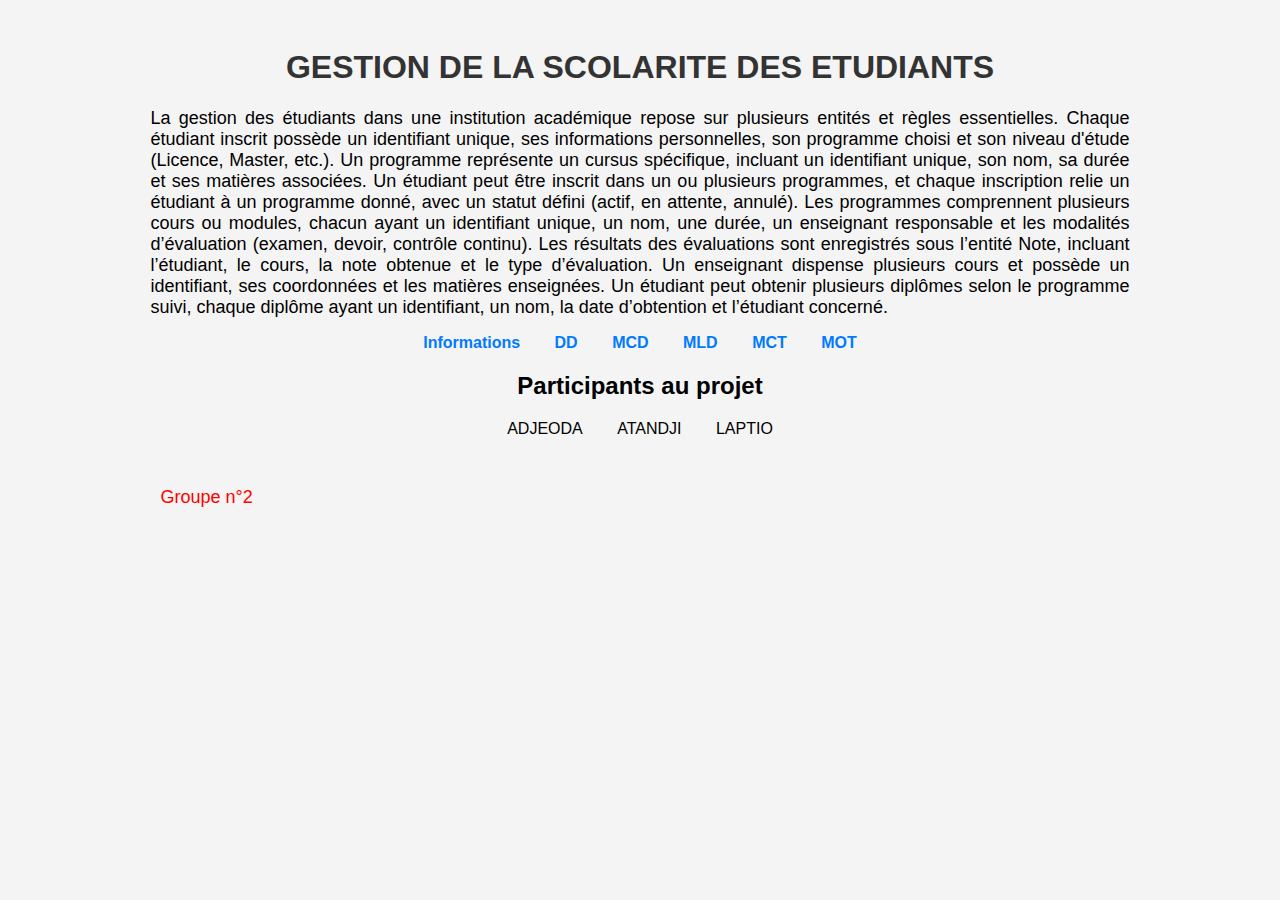
<file: Projet/index.html>
<!DOCTYPE html>
<html lang="fr">
<head>
    <meta charset="UTF-8">
    <meta name="viewport" content="width=device-width, initial-scale=1.0">
    <title>Projet Conception</title>
    <link rel="stylesheet" href="LesModeles/index.css">
</head>
<body>
    <h1>GESTION DE LA SCOLARITE DES ETUDIANTS</h1>
    <p>La gestion des étudiants dans une institution académique repose sur plusieurs entités et règles essentielles. Chaque étudiant inscrit possède un identifiant unique, ses informations personnelles, son programme choisi et son niveau d'étude (Licence, Master, etc.). Un programme représente un cursus spécifique, incluant un identifiant unique, son nom, sa durée et ses matières associées. Un étudiant peut être inscrit dans un ou plusieurs programmes, et chaque inscription relie un étudiant à un programme donné, avec un statut défini (actif, en attente, annulé).
        Les programmes comprennent plusieurs cours ou modules, chacun ayant un identifiant unique, un nom, une durée, un enseignant responsable et les modalités d’évaluation (examen, devoir, contrôle continu). Les résultats des évaluations sont enregistrés sous l’entité Note, incluant l’étudiant, le cours, la note obtenue et le type d’évaluation. Un enseignant dispense plusieurs cours et possède un identifiant, ses coordonnées et les matières enseignées. Un étudiant peut obtenir plusieurs diplômes selon le programme suivi, chaque diplôme ayant un identifiant, un nom, la date d’obtention et l’étudiant concerné.</p>
    <ul>
        <li><a href="LesModeles/doc4.html">Informations</a></li>
        <li><a href="LesModeles/doc1.html">DD</a></li>
        <li><a href="LesModeles/doc2.html">MCD</a></li>
        <li><a href="LesModeles/doc5.html">MLD</a></li>
        <li><a href="LesModeles/doc3.html">MCT</a></li>
        <li><a href="LesModeles/doc6.html">MOT</a></li>
    </ul>
    <h2>Participants au projet</h2>
    <ul>
        <li>ADJEODA</li>
        <li>ATANDJI</li>
        <li>LAPTIO</li>
    </ul>
    <footer>
        <p>Groupe n°2</p>
    </footer>
</body>
</html>
</file>
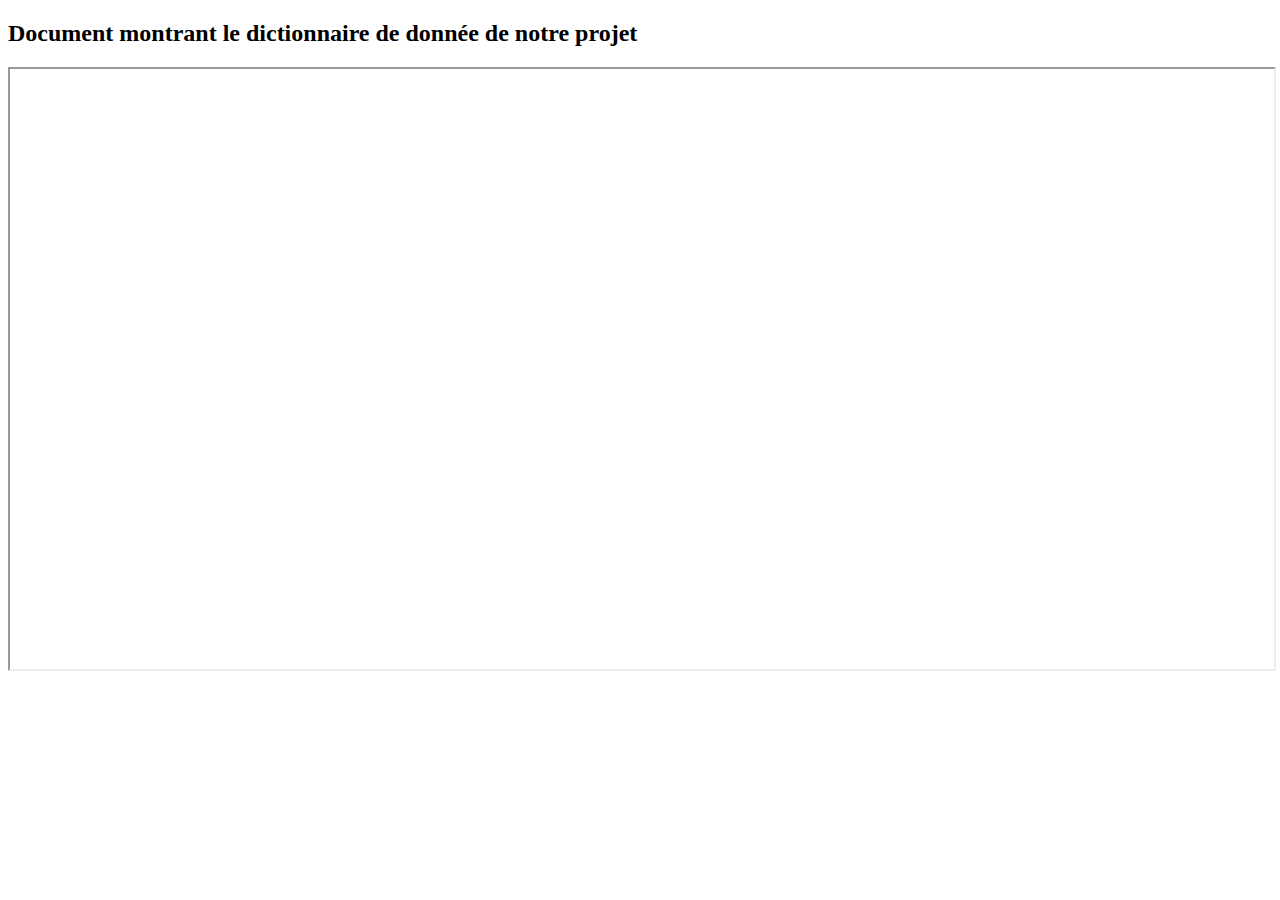
<file: Projet/LesModeles/doc1.html>
<!DOCTYPE html>
<html lang="fr">
<head>
    <meta charset="UTF-8">
    <meta name="viewport" content="width=device-width, initial-scale=1.0">
    <title>Affichage du PDF</title>
</head>
<body>
    <h2>Document montrant le dictionnaire de donnée de notre projet</h2>
    <iframe src="Modeles/DictionnaireDeDonnées.pdf" width="100%" height="600px"></iframe>
</body>
</html>
</file>
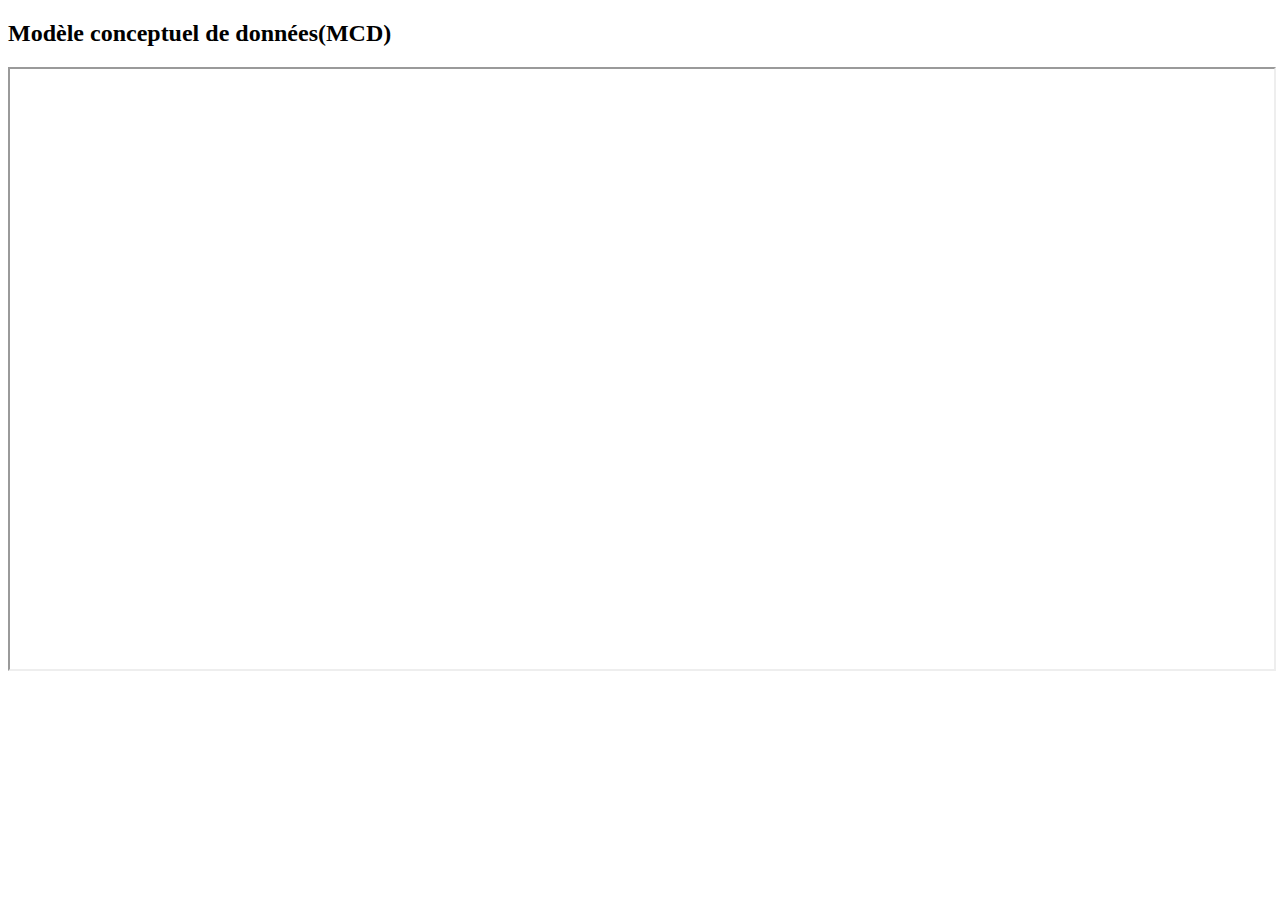
<file: Projet/LesModeles/doc2.html>
<!DOCTYPE html>
<html lang="fr">
<head>
    <meta charset="UTF-8">
    <meta name="viewport" content="width=device-width, initial-scale=1.0">
    <title>Affichage du PDF</title>
</head>
<body>
    <h2>Modèle conceptuel de données(MCD)</h2>
    <iframe src="Modeles/MCDGestionScolariteEtudiant.pdf" width="100%" height="600px"></iframe>
</body>
</html>
</file>
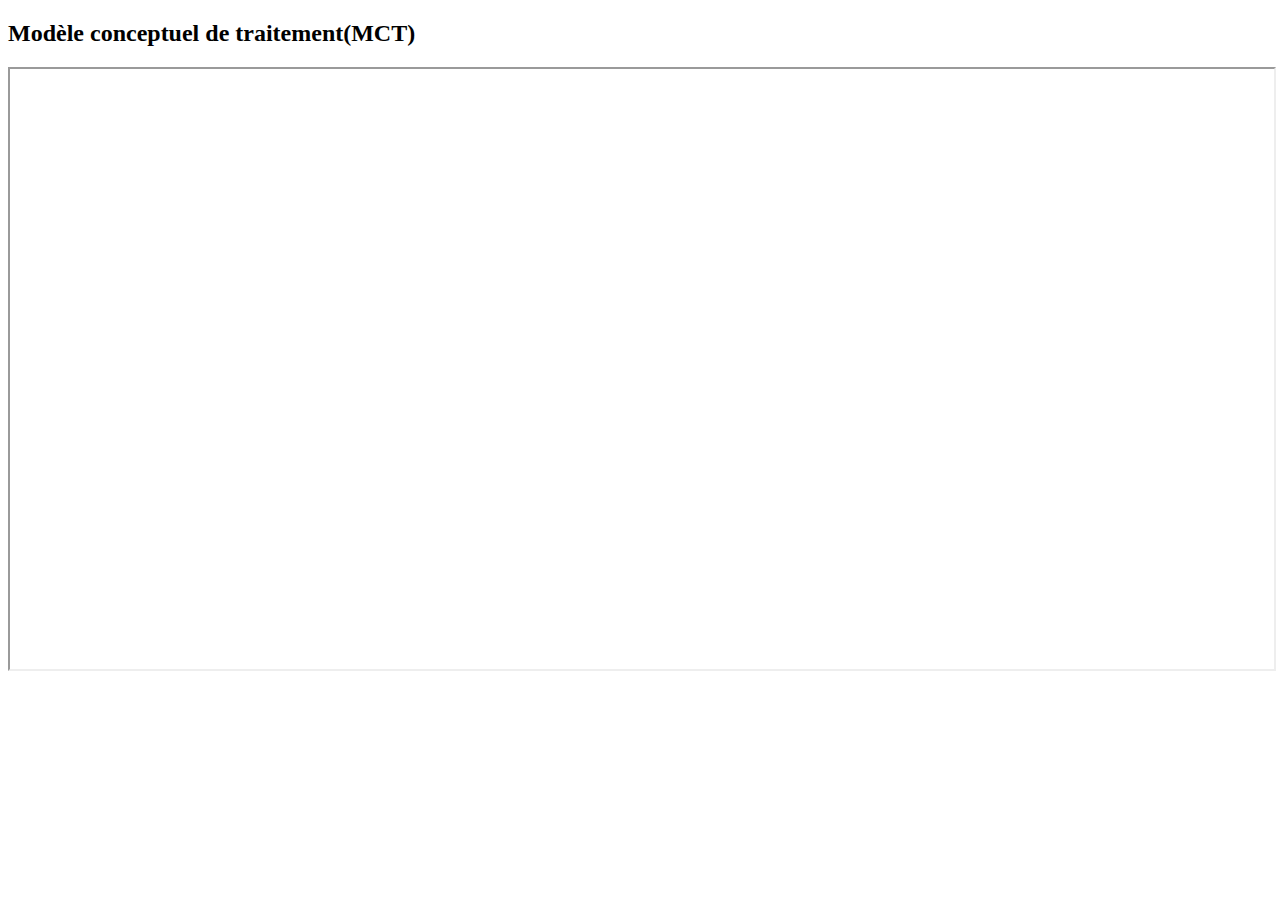
<file: Projet/LesModeles/doc3.html>
<!DOCTYPE html>
<html lang="fr">
<head>
    <meta charset="UTF-8">
    <meta name="viewport" content="width=device-width, initial-scale=1.0">
    <title>Affichage du PDF</title>
</head>
<body>
    <h2>Modèle conceptuel de traitement(MCT)</h2>
    <iframe src="Modeles/GestionEtudiantMCT [MConverter.eu].pdf" width="100%" height="600px"></iframe>
</body>
</html>
</file>
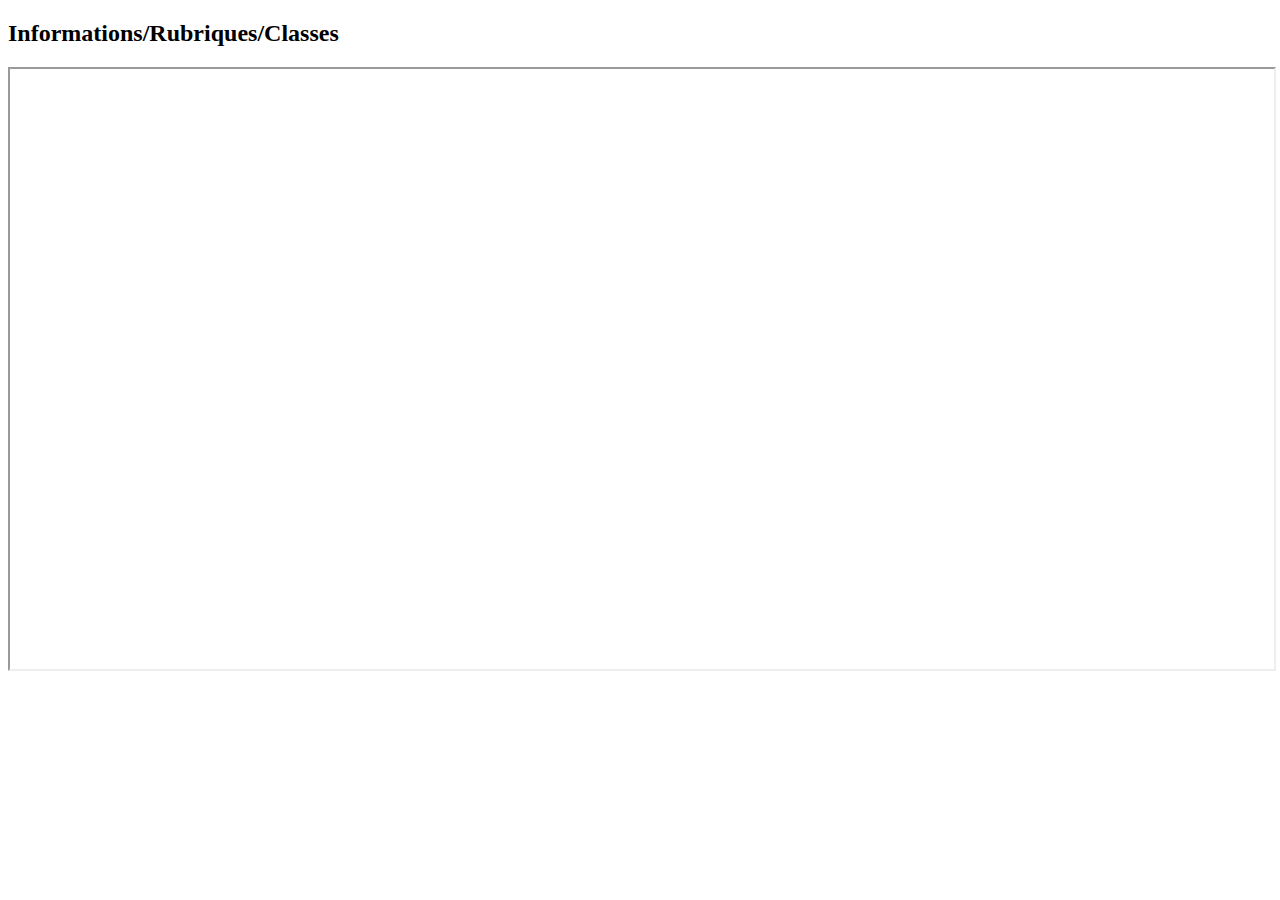
<file: Projet/LesModeles/doc4.html>
<!DOCTYPE html>
<html lang="fr">
<head>
    <meta charset="UTF-8">
    <meta name="viewport" content="width=device-width, initial-scale=1.0">
    <title>Affichage du PDF</title>
</head>
<body>
    <h2>Informations/Rubriques/Classes</h2>
    <iframe src="Modeles/Rubriques.pdf" width="100%" height="600px"></iframe>
</body>
</html>
</file>
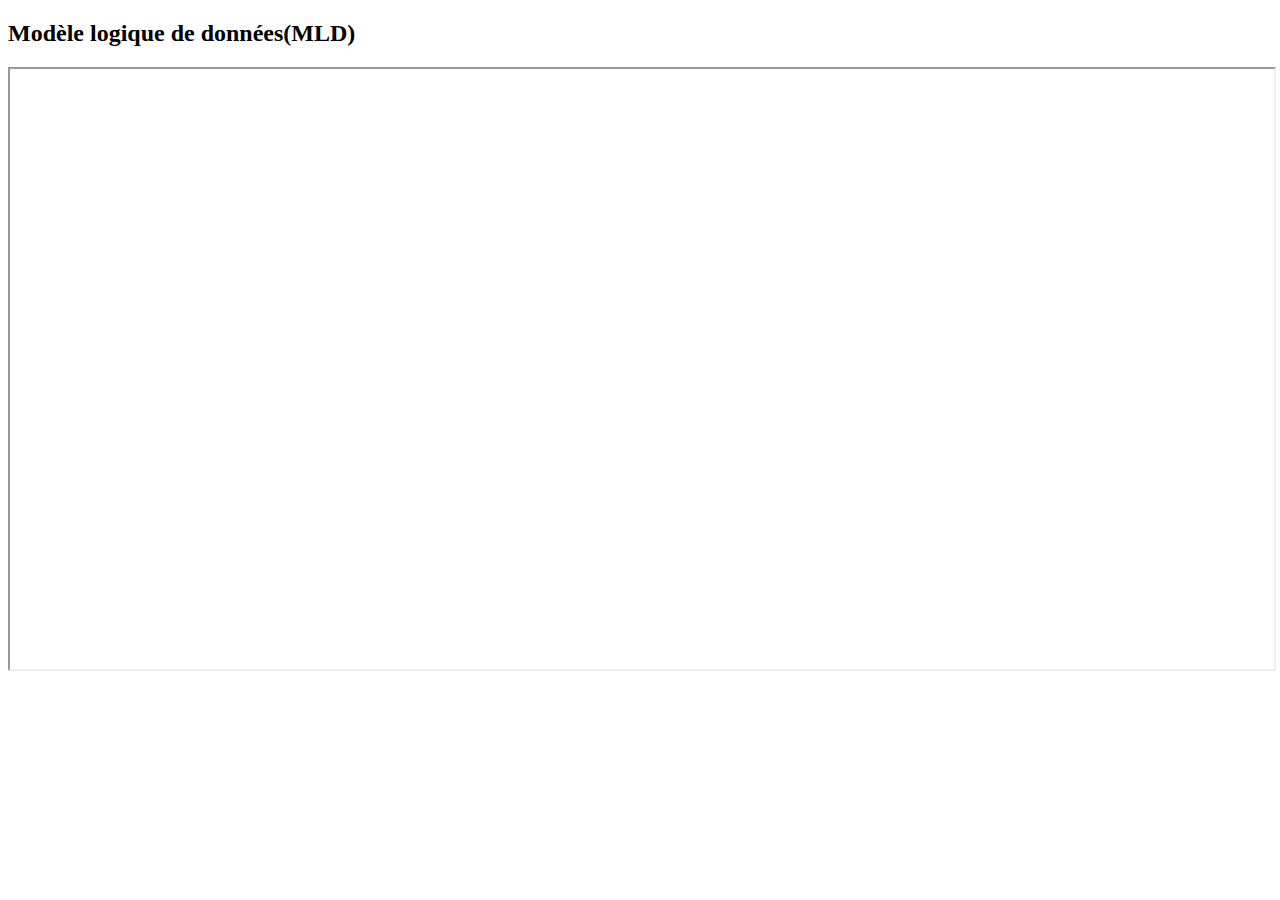
<file: Projet/LesModeles/doc5.html>
<!DOCTYPE html>
<html lang="fr">
<head>
    <meta charset="UTF-8">
    <meta name="viewport" content="width=device-width, initial-scale=1.0">
    <title>Affichage du PDF</title>
</head>
<body>
    <h2>Modèle logique de données(MLD)</h2>
    <iframe src="Modeles/MODELE LOGIQUE DE DONNEES.pdf" width="100%" height="600px"></iframe>
</body>
</html>
</file>
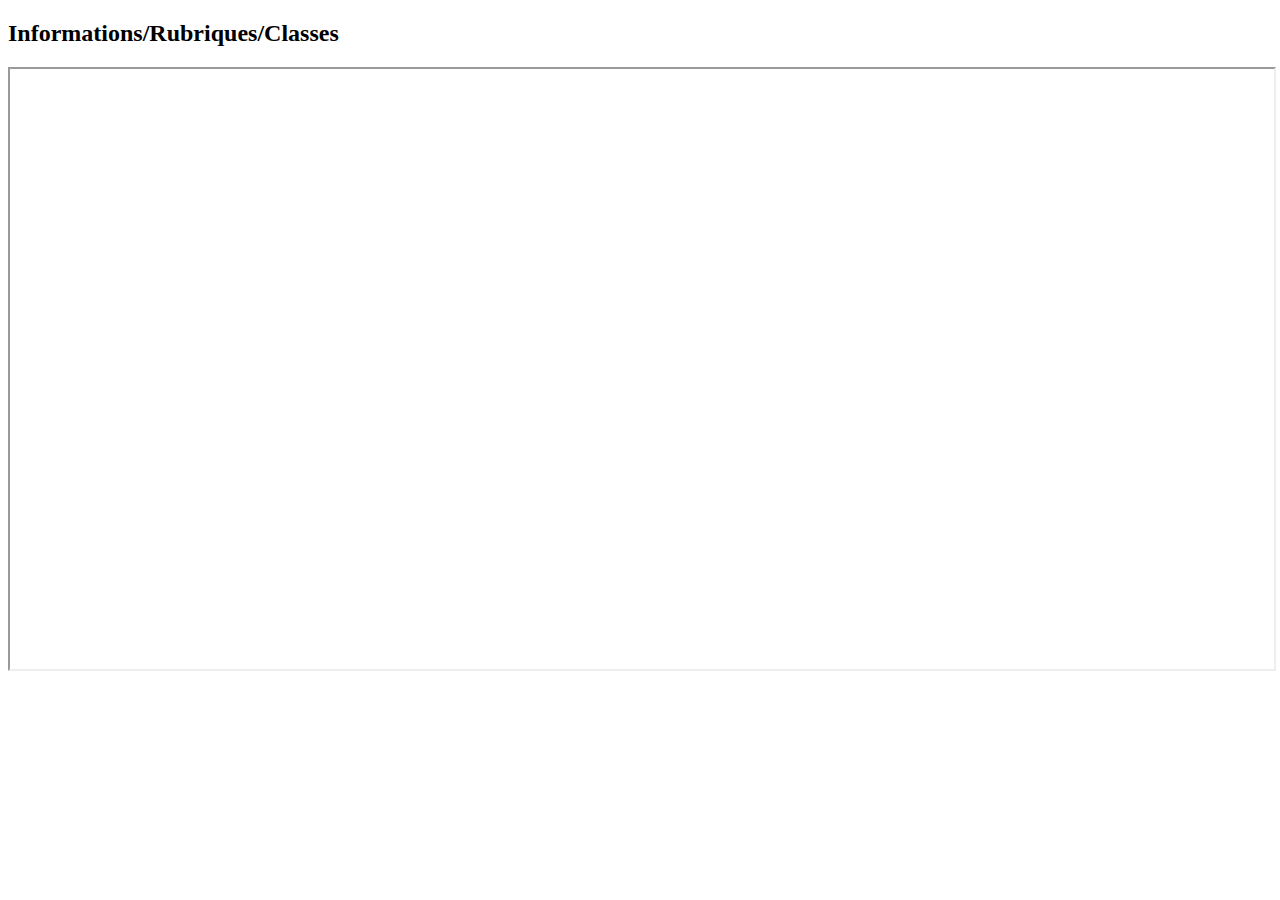
<file: Projet/LesModeles/doc6.html>
<!DOCTYPE html>
<html lang="fr">
<head>
    <meta charset="UTF-8">
    <meta name="viewport" content="width=device-width, initial-scale=1.0">
    <title>Affichage du PDF</title>
</head>
<body>
    <h2>Informations/Rubriques/Classes</h2>
    <iframe src="Modeles/MOT.pdf" width="100%" height="600px"></iframe>
</body>
</html>
</file>
<file: Projet/LesModeles/index.css>
body {
    font-family: Arial, sans-serif;
    background-color: #f4f4f4;
    text-align: center;
    padding: 20px;
}

h1 {
    color: #333;
    text-align: center;
}

p {
    font-size: 18px;
    text-align: justify;
    margin: 0 auto;
    width: 80%;
}

ul {
    list-style-type: none;
    padding: 0;
}

li {
    display: inline;
    margin: 0 15px;
}

a {
    text-decoration: none;
    color: #007bff;
    font-weight: bold;
}

a:hover {
    color: #0056b3;
}
h2, ul {
    text-align: center;
}
ul {
    list-style: none;
    padding: 0;
}
footer {
    color:red;
    padding: 10px;
    margin-top: 20px;
    width: 100%;
    display: flex;
    justify-content: center; 
    align-items: center; 
    height: 60px; 
}
</file>
